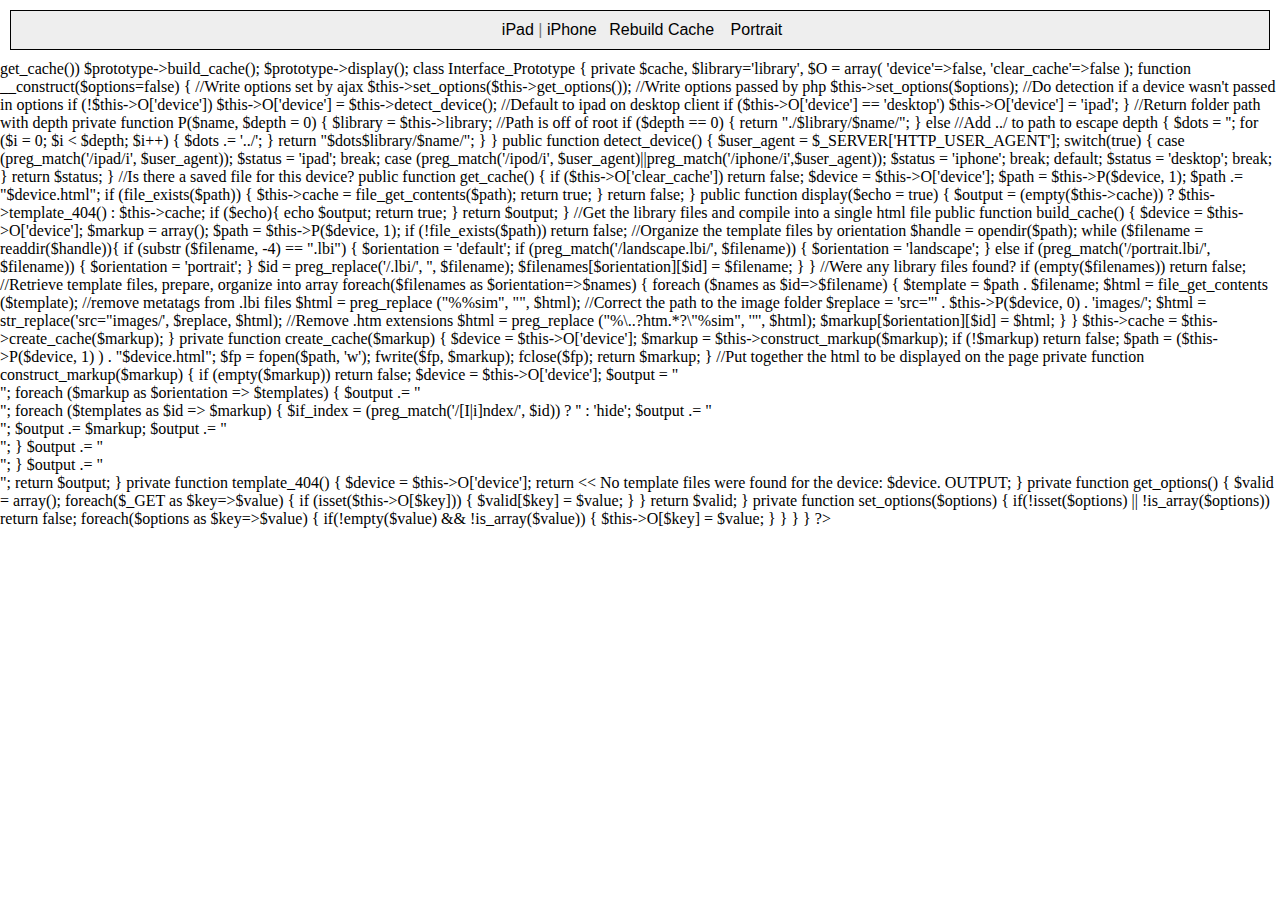
<file: index.html>
<!DOCTYPE html PUBLIC "-//W3C//DTD XHTML 1.0 Strict//EN" "http://www.w3.org/TR/xhtml1/DTD/xhtml1-strict.dtd">
<html xmlns="http://www.w3.org/1999/xhtml">
<head>
  <title>iPhone and iPad App Prototyping</title>
  <meta http-equiv="Content-Type" content="text/html; charset=UTF-8" />
  
  <!--APPLE STUFF-->
  <meta name="viewport" content="width=device-width; initial-scale=1.0; maximum-scale=1.0; user-scalable=0;" />
  <meta name="apple-mobile-web-app-status-bar-style" content="black-translucent" />
  <meta name="apple-mobile-web-app-capable" content="yes" />
  <link rel="apple-touch-icon" href="./assets/images/logo.png" />
  
  <!--STYLES-->
  <link rel="stylesheet" href="./assets/css/base.css" />
  <link rel="stylesheet" href="./assets/css/interface_prototype.css" />
  
  <!--JAVASCRIPT-->
  <script type="text/javascript" src="./assets/js/jquery.js"></script>
  <script type="text/javascript" src="./assets/js/jquery.console.log.js"></script>
  <script type="text/javascript" src="./assets/js/jquery.interface_prototype.js"></script>
  <script type="text/javascript">
  $(document).ready(function(){
    $('#interface_prototype').interfacePrototype();
   });
  </script>
</head>
<body>
  <div id="interface_prototype">
    <div class="navigation">
      <div class="ajax_call">
        <div class="select_device">
          <a href="device=ipad">iPad</a> | 
          <a href="device=iphone">iPhone</a>
        </div>
        <div class="clear_cache">
          <a href="clear_cache=true">Rebuild Cache</a>
        </div>
      </div>
      <div class="select_orientation">
        <a href="desktop_landscape" style="display:none;">Landscape</a>
        <a href="desktop_portrait">Portrait</a>
      </div>
    </div>
	  <div class="templates">
	  </div>
  </div>
</body>
</html>
</file>
<file: assets/css/interface_prototype.css>
body {
  overflow-x: hidden;
  -webkit-user-select: none;
  -webkit-text-size-adjust: none;
}

.hide{
	display:none !important;
}

#interface_prototype .hide{
	display:none !important;
}
.debug{
	background:red;
	padding:10px;
	text-align:center;
	color:white;
}
#interface_prototype .select_device{
	color:#777;
}
#interface_prototype .navigation,
#interface_prototype .templates .orientation_portrait,
#interface_prototype .templates .orientation_landscape{
	display:none;
}

/*Make elements visible depending on device and orientation*/
#interface_prototype.portrait .templates .orientation_portrait,
#interface_prototype.landscape .templates .orientation_landscape,

#interface_prototype.desktop_landscape .templates .orientation_landscape,
#interface_prototype.desktop_portrait .templates .orientation_portrait,

#interface_prototype.desktop_landscape .navigation,
#interface_prototype.desktop_portrait .navigation{
	display:block;
}

/*Display ipad container if we're on a desktop looking at ipad*/
#interface_prototype.desktop_landscape .templates .device_ipad .orientation_landscape{
	background:url("../images/ipad-landscape.png") no-repeat scroll left top transparent;
	height:882px;
	padding:115px 0 0 125px;
	width:1151px;
	margin:0 auto;
}
/*Display portrait container if we're looking at portrait, or if landscape isn't available*/
#interface_prototype.desktop_portrait .templates .device_ipad .orientation_portrait,
#interface_prototype.desktop_portrait .templates .device_ipad .orientation_default,
#interface_prototype.desktop_landscape .templates .device_ipad .orientation_default{
	background:url("../images/ipad-portrait.png") no-repeat scroll left top transparent;
	height:1151px;
	margin:0 auto;
	padding:126px 0 0 115px;
	width:882px;
}

/*Display iphone container if we're on a desktop looking at iphone*/
#interface_prototype.desktop_landscape .templates .device_iphone .orientation_landscape{
	background:url("../images/iphone-landscape.png") no-repeat scroll left top transparent;
	height:353px;
	padding:36px 0 0 121px;
	width:598px;
	margin:0 auto;
}
#interface_prototype.desktop_portrait .templates .device_iphone .orientation_portrait,
#interface_prototype.desktop_portrait .templates .device_iphone .orientation_default,
#interface_prototype.desktop_landscape .templates .device_iphone .orientation_default{
	background:url("../images/iphone-portrait.png") no-repeat scroll left top transparent;
	height:598px;
	margin:0 auto;
	padding:121px 0 0 36px;
	width:353px;
}

#interface_prototype .navigation{
	background:none repeat scroll 0 0 #EEEEEE;
	border:1px solid black;
	font-family:arial;
	margin:10px;
	padding:10px;
	text-align:center;
}
	#interface_prototype .navigation div{
		display:inline;
		margin:0 4px;
	}
	#interface_prototype .navigation div a{
		color:black;
		text-decoration:none;
	}
	#interface_prototype .navigation div a:hover{
		text-decoration:underline;
	}

#interface_prototype .navigation .select_orientation{
	
}
#interface_prototype .navigation .select_orientation a{
	
}
</file>
<file: assets/css/base.css>
/*RESET*/
body,div,dl,dt,dd,ul,ol,li,h1,h2,h3,h4,h5,h6,pre,form,fieldset,input,textarea,p,blockquote,th,td{margin:0;padding:0;}
table{border-collapse:collapse;border-spacing:0;}
fieldset,img{border:0;}
address,caption,cite,code,dfn,em,strong,th,var{font-style:normal;font-weight:normal;}
ol,ul{list-style:none;}
caption,th{text-align:left;}
h1,h2,h3,h4,h5,h6{font-size:100%;font-weight:normal;}
q:before,q:after{content:'';}
abbr,acronym{border:0;}
/* remember to define focus styles! */
:focus {
	outline: 0;
}
</file>
